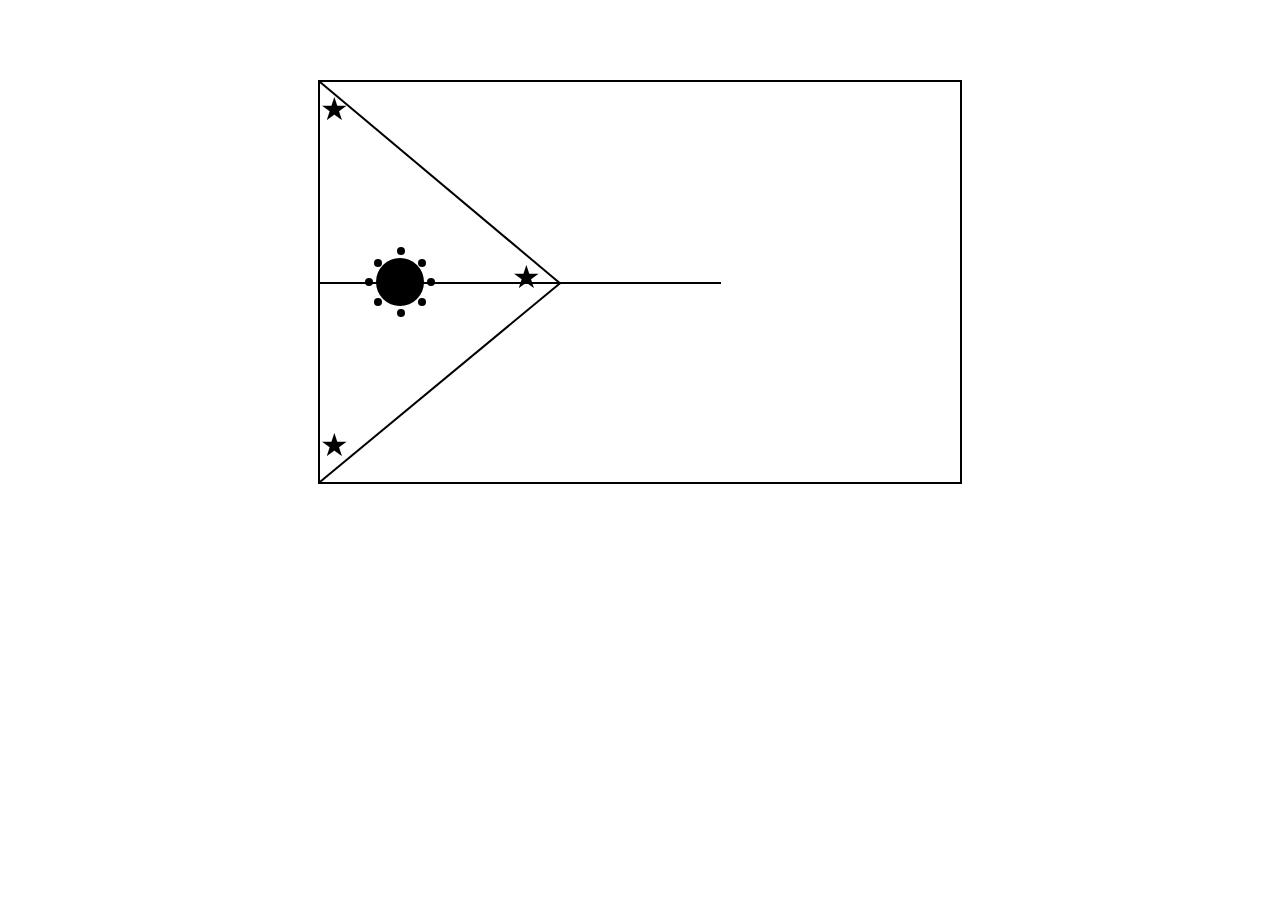
<file: index.html>
<!DOCTYPE html>
<html lang="en">
<head>
    <meta charset="UTF-8">
    <meta name="viewport" content="width=device-width, initial-scale=1.0">
    <link rel="stylesheet" href="fixedStructure.css">
    <title>Document</title>
</head>
<body>
    <div class="structure">
        <p id="line1"></p> <!--MIDDLE LINE RECTANGLE-->
        <p id="line2"></p> <!--TOP SLANT LINE RECTANGLE-->
        <p id="line3"></p> <!--BOTTOM SLANT LINE RECTANGLE-->
        <p class="stars" id="star1">★</p> 
        <p class="stars" id="star2">★</p>
        <p class="stars" id="star3">★</p>
        <div class="sun">
            <p id="circle"></p>
            <p class="circlesAround" id="c1"></p>
            <p class="circlesAround" id="c2"></p>
            <p class="circlesAround" id="c3"></p>
            <p class="circlesAround" id="c4"></p>
            <p class="circlesAround" id="c5"></p>
            <p class="circlesAround" id="c6"></p>
            <p class="circlesAround" id="c7"></p>
            <p class="circlesAround" id="c8"></p>
        </div>
    </div>

</body>
</html>
</file>
<file: fixedStructure.css>
*{
    margin: 0;
}
.structure{
    width: 40rem;
    height: 25rem; 
    border: 2px solid black;
    margin: auto;
    margin-top: 5rem;
    position: relative;
}

#line1{
    position: absolute;
    width: 25.07rem;
    height: 2px;
    background-color: black;
    justify-self: right;
    margin-top: 12.5rem;

}

#line2{
    position: absolute;
    bottom: 12.5rem; 
    left: 15rem;     
    width: 19.6rem; 
    height: 2px;
    background-color: black;
    transform-origin: left bottom;
    transform: rotate(220deg);
}

#line3{
    position: absolute;
    bottom: 12.5rem; 
    left: 15rem;     
    width: 19.6rem; 
    height: 2px;
    background-color: black;
    transform-origin: left bottom;
    transform: rotate(-219.6deg);
}

.stars{
    position: absolute;
    font-size: 2rem;
    margin: 0;
}

#star3{
    margin-top: 21.5rem;
}

#star2{
    margin-top: 11rem;
    margin-left: 12rem;
}

#star1{
    margin-top: 0.5rem;
}

#circle{
    position: relative;
    background-color: black;
    width: 3rem;
    height: 3rem;
    border-radius: 1.5rem;
    margin-top: 11rem;
    margin-left: 3.5rem;
}

.circlesAround{
    position: absolute;
    background-color: black;
    width: 8px;
    height: 8px;
    border-radius: 4px;
}

#c1{
    margin-top: 0.2rem;
    margin-left: 4.8rem;
}

#c2{
    margin-top: -0.5rem;
    margin-left: 6.1rem;
}

#c3{
    margin-top: -1.75rem;
    margin-left: 6.7rem;
}

#c4{
    margin-top: -2.95rem;
    margin-left: 6.1rem;
}

#c5{
    margin-top: -3.7rem;
    margin-left: 4.8rem;
}

#c6{
    margin-top: -2.95rem;
    margin-left: 3.4rem;
}

#c7{
    margin-top: -1.75rem;
    margin-left: 2.8rem;
}

#c8{
    margin-top: -0.5rem;
    margin-left: 3.4rem;
}
</file>
